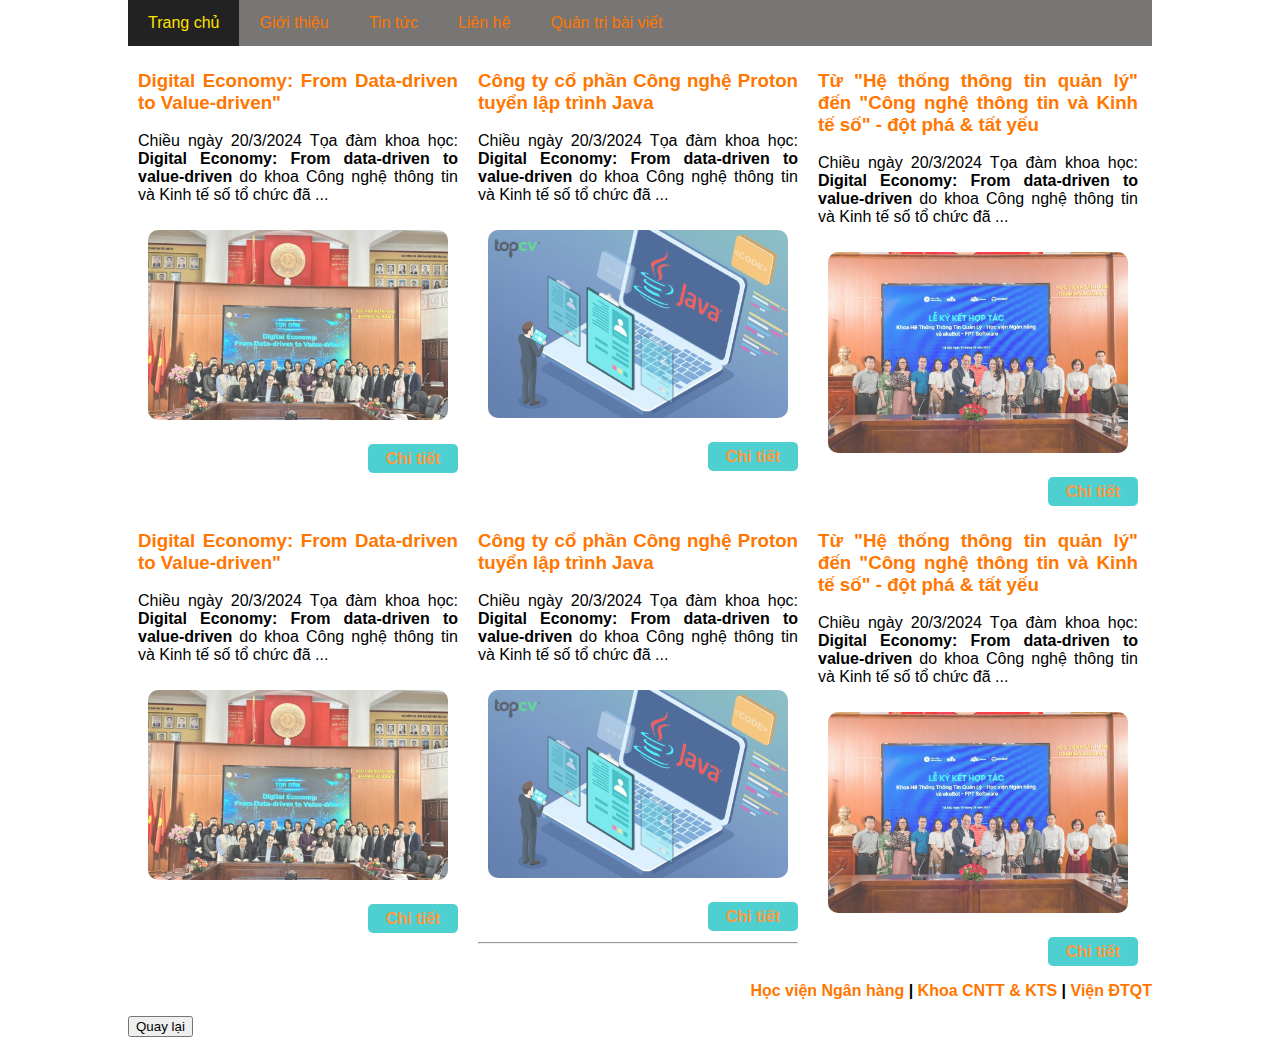
<file: index.html>
<!DOCTYPE html>
<html lang="en">
<head>
    <meta charset="UTF-8">
    <meta name="viewport" content="width=device-width, initial-scale=1.0">
    <meta name="keyword" content="J03, Học viện Ngân hàng, Hệ Việt Nhật">
    <meta name="description" content="Lớp J03, Lớp đoàn kết nhất tại Học viện Ngân hàng.">
    <meta name="Author" content="Lớp J03, Học viện Ngân hàng">
    <meta name="copyright" content="Lớp J03, Học viện Ngân hàng">
    <meta name="ROBOTS" content="INDEX, FOLLOW">
    <title>Trang chủ</title>
    <link rel="shortcut icon" href="./img/favicon.ico" type="image/x-icon">
    <link rel="stylesheet" type="text/css" href="./css/style.css">
    <script src="./js/main.js"></script>
</head>
<body>
    <nav>
        <a href="./index.html" id="selected">Trang chủ</a> <a href="./gioi_thieu.html">Giới thiệu</a> <a href="./tin_tuc.html">Tin tức</a> <a href="./lien_he.html">Liên hệ</a> <a href="./admin/quan_tri_bai_viet.html">Quản trị bài viết</a>
    </nav>
    <div class="news">
        <h3 style="text-align: justify;"><a href="./tin_tuc_chi_tiet.html">Digital Economy: From Data-driven to Value-driven"</a></h3>
        <p style="text-align: justify;">Chiều ngày 20/3/2024 Tọa đàm khoa học: <b>Digital Economy: From data-driven to value-driven</b> do khoa Công nghệ thông tin và Kinh tế số tổ chức đã ...</p>
        <p style="text-align: center;"><a href="./tin_tuc_chi_tiet.html"><img src="./img/anh_01.jpg" style="width: 700px; height: auto;" class="anh_minh_hoa"></a></p>
        <p style="text-align: right;"><a href="./tin_tuc_chi_tiet.html" class="chi_tiet">Chi tiết</a></p>
    </div>
    <div class="news">
        <h3 style="text-align: justify;"><a href="./tin_tuc_chi_tiet.html">Công ty cổ phần Công nghệ Proton tuyển lập trình Java</a></h3>
        <p style="text-align: justify;">Chiều ngày 20/3/2024 Tọa đàm khoa học: <b>Digital Economy: From data-driven to value-driven</b> do khoa Công nghệ thông tin và Kinh tế số tổ chức đã ...</p>
        <p style="text-align: center;"><a href="./tin_tuc_chi_tiet.html"><img src="./img/anh_02.jpg" style="width: 700px; height: auto;" class="anh_minh_hoa"></a></p>
        <p style="text-align: right;"><a href="./tin_tuc_chi_tiet.html" class="chi_tiet">Chi tiết</a></p>
    </div>
    <div class="news">
        <h3 style="text-align: justify;"><a href="./tin_tuc_chi_tiet.html">Từ "Hệ thống thông tin quản lý" đến "Công nghệ thông tin và Kinh tế số" - đột phá & tất yếu</a></h3>
        <p style="text-align: justify;">Chiều ngày 20/3/2024 Tọa đàm khoa học: <b>Digital Economy: From data-driven to value-driven</b> do khoa Công nghệ thông tin và Kinh tế số tổ chức đã ...</p>
        <p style="text-align: center;"><a href="./tin_tuc_chi_tiet.html"><img src="./img/anh_03.jpg" style="width: 700px; height: auto;" class="anh_minh_hoa"></a></p>
        <p style="text-align: right;"><a href="./tin_tuc_chi_tiet.html" class="chi_tiet">Chi tiết</a></p> 
    </div>
    <div class="news">
        <h3 style="text-align: justify;"><a href="./tin_tuc_chi_tiet.html">Digital Economy: From Data-driven to Value-driven"</a></h3>
        <p style="text-align: justify;">Chiều ngày 20/3/2024 Tọa đàm khoa học: <b>Digital Economy: From data-driven to value-driven</b> do khoa Công nghệ thông tin và Kinh tế số tổ chức đã ...</p>
        <p style="text-align: center;"><a href="./tin_tuc_chi_tiet.html"><img src="./img/anh_01.jpg" style="width: 700px; height: auto;" class="anh_minh_hoa"></a></p>
        <p style="text-align: right;"><a href="./tin_tuc_chi_tiet.html" class="chi_tiet">Chi tiết</a></p>
    </div>
    <div class="news">
        <h3 style="text-align: justify;"><a href="./tin_tuc_chi_tiet.html">Công ty cổ phần Công nghệ Proton tuyển lập trình Java</a></h3>
        <p style="text-align: justify;">Chiều ngày 20/3/2024 Tọa đàm khoa học: <b>Digital Economy: From data-driven to value-driven</b> do khoa Công nghệ thông tin và Kinh tế số tổ chức đã ...</p>
        <p style="text-align: center;"><a href="./tin_tuc_chi_tiet.html"><img src="./img/anh_02.jpg" style="width: 700px; height: auto;" class="anh_minh_hoa"></a></p>
        <p style="text-align: right;"><a href="./tin_tuc_chi_tiet.html" class="chi_tiet">Chi tiết</a></p>
        <hr>
    </div>
    <div class="news">
        <h3 style="text-align: justify;"><a href="./tin_tuc_chi_tiet.html">Từ "Hệ thống thông tin quản lý" đến "Công nghệ thông tin và Kinh tế số" - đột phá & tất yếu</a></h3>
        <p style="text-align: justify;">Chiều ngày 20/3/2024 Tọa đàm khoa học: <b>Digital Economy: From data-driven to value-driven</b> do khoa Công nghệ thông tin và Kinh tế số tổ chức đã ...</p>
        <p style="text-align: center;"><a href="./tin_tuc_chi_tiet.html"><img src="./img/anh_03.jpg" style="width: 700px; height: auto;" class="anh_minh_hoa"></a></p>
        <p style="text-align: right;"><a href="./tin_tuc_chi_tiet.html" class="chi_tiet">Chi tiết</a></p> 
    </div>
    <div id="footer">
        <p style="text-align: right; font-weight: bold;">
            <a href="https://hvnh.edu.vn" target="_blank">Học viện Ngân hàng</a> | <a href="https://itde.hvnh.edu.vn" target="_blank">Khoa CNTT & KTS</a> | <a href="https://isba.hvnh.edu.vn" target="_blank">Viện ĐTQT</a>
        </p>
        <p>
            <button onclick="history.back();">Quay lại</button>
        </p>
    </div>
</body>
</html>
</file>
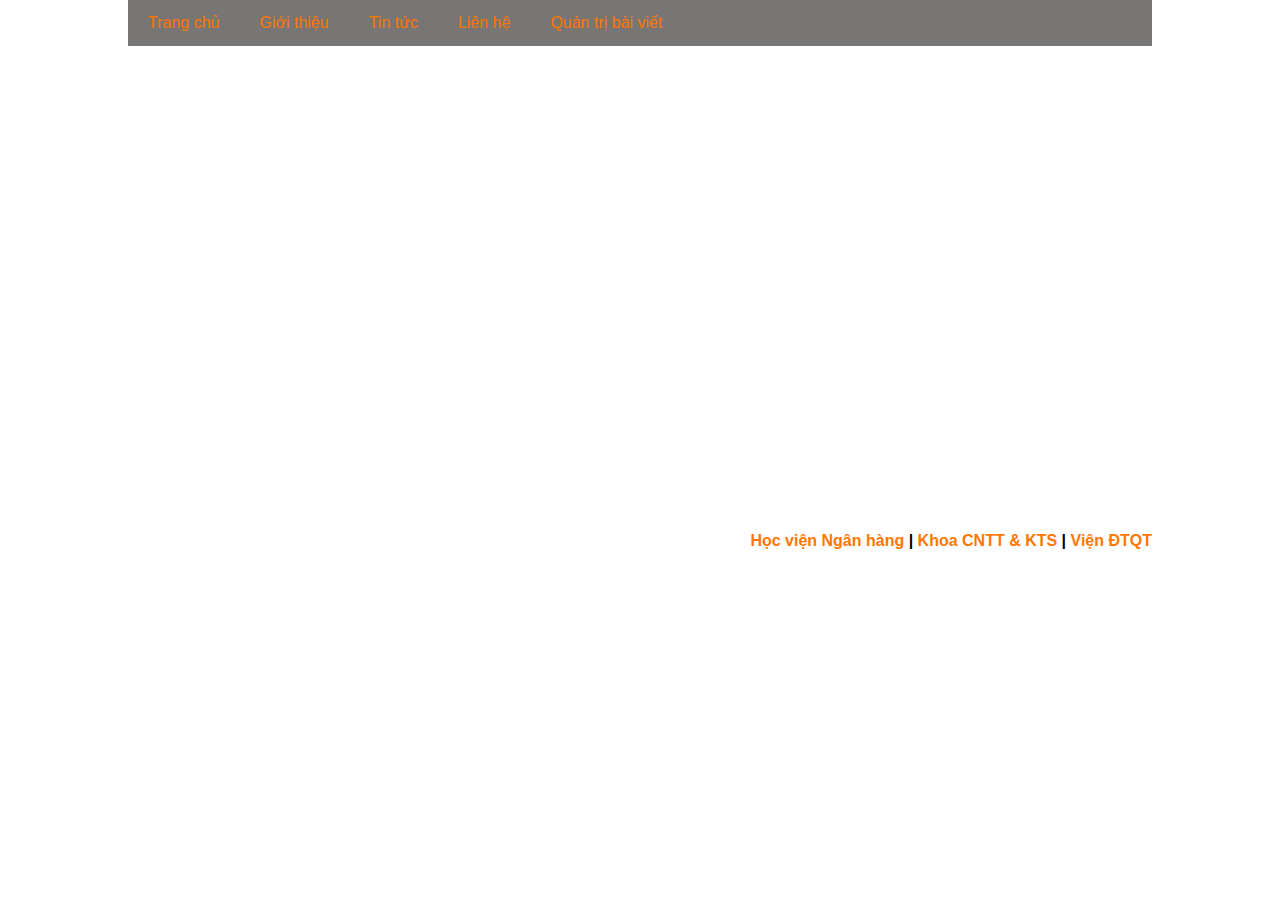
<file: video_chi_tiet.html>
<!DOCTYPE html>
<html lang="en">
<head>
    <meta charset="UTF-8">
    <meta name="viewport" content="width=device-width, initial-scale=1.0">
    <title>Video chi tiết</title>
    <link rel="shortcut icon" href="./img/favicon.ico" type="image/x-icon">
    <link rel="stylesheet" type="text/css" href="./css/style.css">
</head>
<body>
    <nav>
        <a href="./index.html">Trang chủ</a> <a href="./gioi_thieu.html">Giới thiệu</a> <a href="./tin_tuc.html">Tin tức</a> <a href="./lien_he.html">Liên hệ</a> <a href="./admin/quan_tri_bai_viet.html">Quản trị bài viết</a>
    </nav>
    
    <p style="text-align: center;">
        <iframe width="800" height="450" src="https://www.youtube.com/embed/yWx7RWsmIK8?si=gEi8MzIFRDMVeUlJ" title="YouTube video player" frameborder="0" allow="accelerometer; autoplay; clipboard-write; encrypted-media; gyroscope; picture-in-picture; web-share" referrerpolicy="strict-origin-when-cross-origin" allowfullscreen></iframe>
    </p>

    <p style="text-align: right; font-weight: bold;">
        <a href="https://hvnh.edu.vn" target="_blank">Học viện Ngân hàng</a> | <a href="https://itde.hvnh.edu.vn" target="_blank">Khoa CNTT & KTS</a> | <a href="https://isba.hvnh.edu.vn" target="_blank">Viện ĐTQT</a>
    </p>
</body>
</html>
</file>
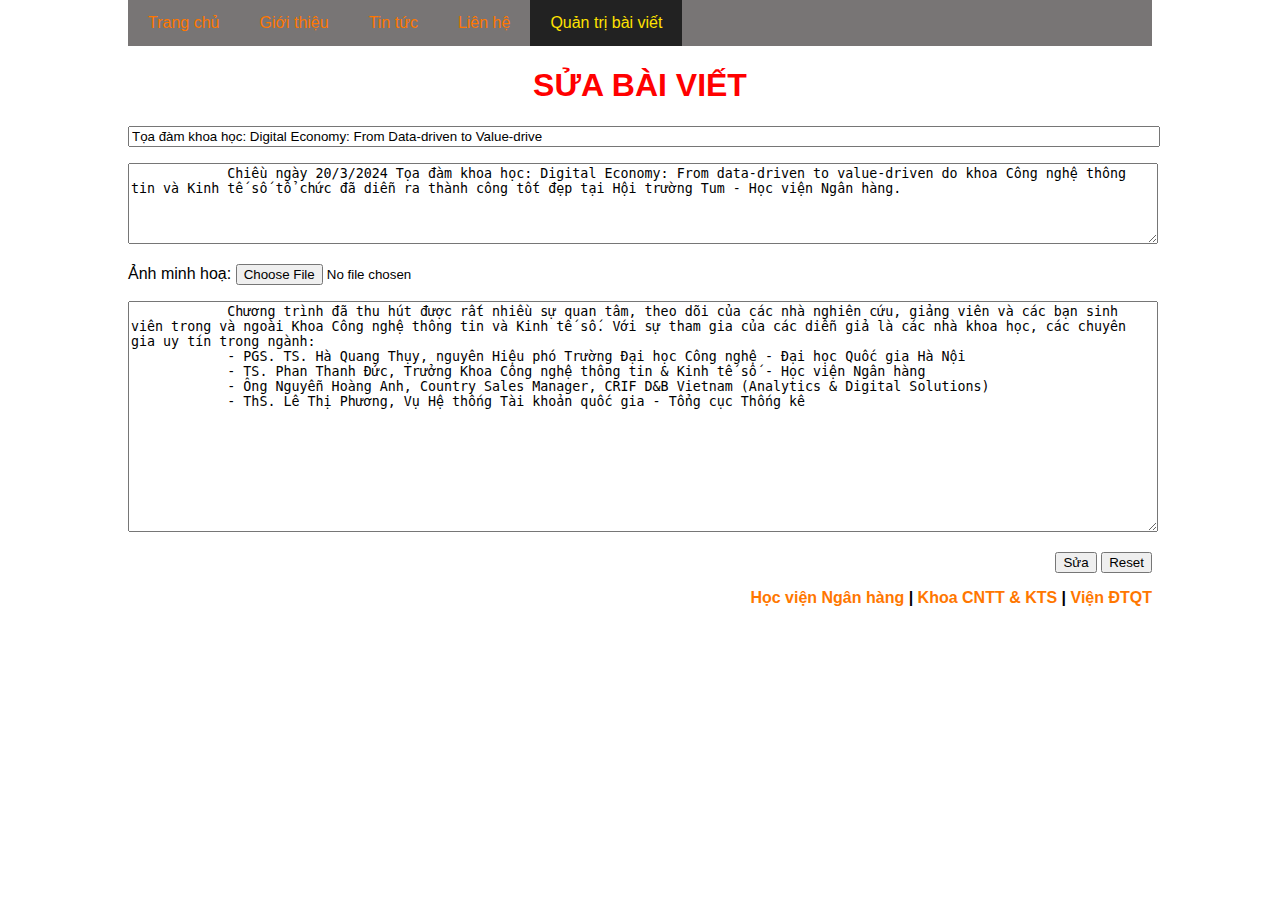
<file: admin/bai_viet_sua.html>
<!DOCTYPE html>
<html lang="en">
<head>
    <meta charset="UTF-8">
    <meta name="viewport" content="width=device-width, initial-scale=1.0">
    <title>Sửa bài viết</title>
    <link rel="shortcut icon" href="../img/favicon.ico" type="image/x-icon">
    <link rel="stylesheet" type="text/css" href="../css/style.css">
</head>
<body>
    <nav>
        <a href="../index.html">Trang chủ</a> <a href="../gioi_thieu.html">Giới thiệu</a> <a href="../tin_tuc.html">Tin tức</a> <a href="../lien_he.html">Liên hệ</a> <a href="../admin/quan_tri_bai_viet.html" id="selected">Quản trị bài viết</a>
    </nav>
    
    <h1 style="text-align: center; font-weight: bold; text-transform: uppercase; color: red;">Sửa bài viết</h1>
    
    <form action="../admin/bai_viet_sua_thuc_hien.html" method="post">
        <p>
            <input type="text" name="txtTieuDe" placeholder="Tiêu đề" style="width: 100%;" value="Tọa đàm khoa học: Digital Economy: From Data-driven to Value-drive">
        </p>
        <textarea name="txtMoTa" placeholder="Mô tả bài viết" style="width: 100%;" rows="5">
            Chiều ngày 20/3/2024 Tọa đàm khoa học: Digital Economy: From data-driven to value-driven do khoa Công nghệ thông tin và Kinh tế số tổ chức đã diễn ra thành công tốt đẹp tại Hội trường Tum - Học viện Ngân hàng.
        </textarea>
        <p>Ảnh minh hoạ: <input type="file" name="txtAnhMinhHoa"></p>
        <textarea name="txtNoiDungBaiViet" placeholder="Nội dung bài viết" style="width: 100%;" rows="15">
            Chương trình đã thu hút được rất nhiều sự quan tâm, theo dõi của các nhà nghiên cứu, giảng viên và các bạn sinh viên trong và ngoài Khoa Công nghệ thông tin và Kinh tế số. Với sự tham gia của các diễn giả là các nhà khoa học, các chuyên gia uy tín trong ngành:
            - PGS. TS. Hà Quang Thụy, nguyên Hiệu phó Trường Đại học Công nghệ - Đại học Quốc gia Hà Nội
            - TS. Phan Thanh Đức, Trưởng Khoa Công nghệ thông tin & Kinh tế số - Học viện Ngân hàng
            - Ông Nguyễn Hoàng Anh, Country Sales Manager, CRIF D&B Vietnam (Analytics & Digital Solutions)
            - ThS. Lê Thị Phương, Vụ Hệ thống Tài khoản quốc gia - Tổng cục Thống kê
        </textarea>
        <p style="text-align: right;">
            <input type="submit" value="Sửa">
            <input type="reset" value="Reset">
        </p>
    </form>

    <p style="text-align: right; font-weight: bold;">
        <a href="https://hvnh.edu.vn" target="_blank">Học viện Ngân hàng</a> | <a href="https://itde.hvnh.edu.vn" target="_blank">Khoa CNTT & KTS</a> | <a href="https://isba.hvnh.edu.vn" target="_blank">Viện ĐTQT</a>
    </p>
</body>
</html>
</file>
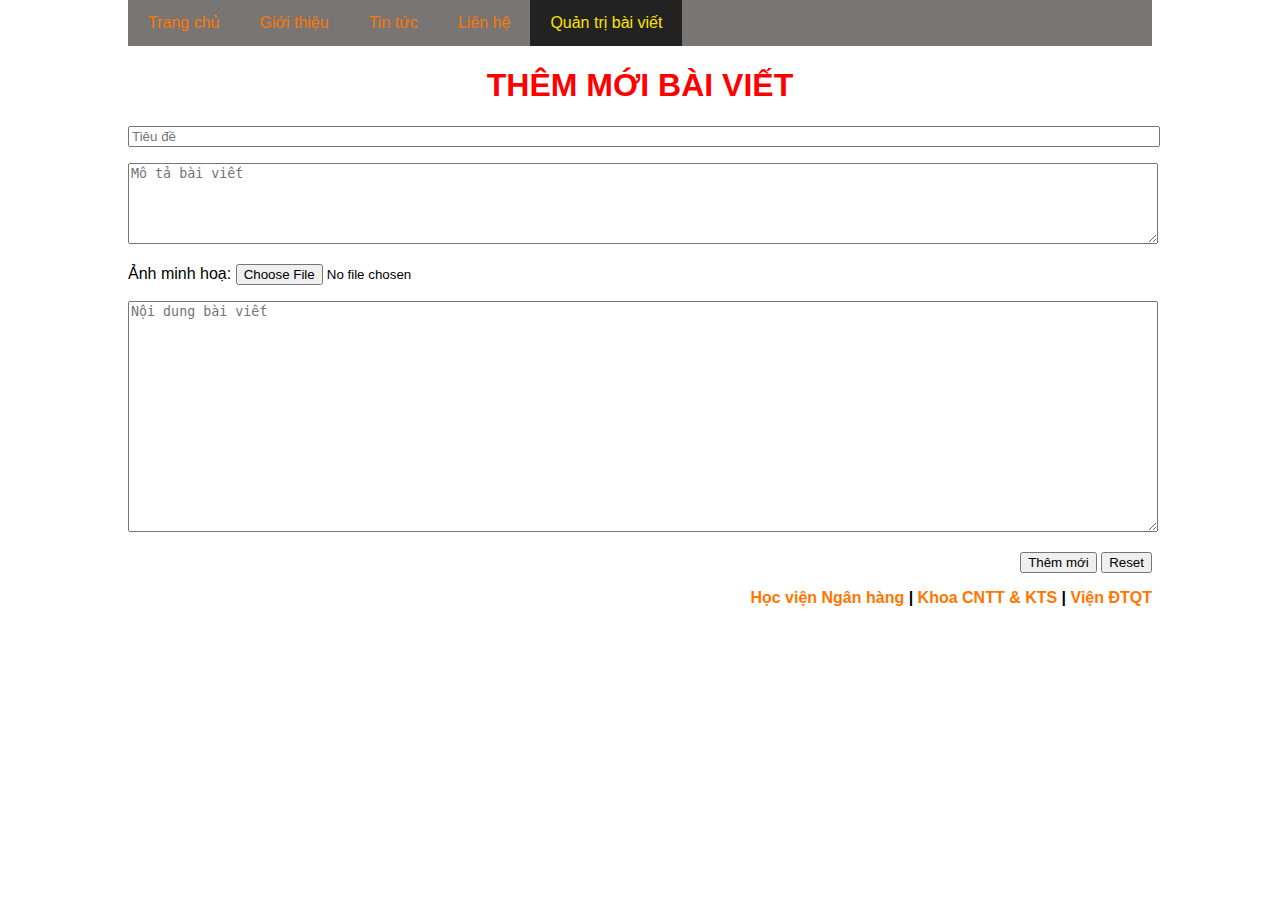
<file: admin/bai_viet_them_moi.html>
<!DOCTYPE html>
<html lang="en">
<head>
    <meta charset="UTF-8">
    <meta name="viewport" content="width=device-width, initial-scale=1.0">
    <title>Thêm mới bài viết</title>
    <link rel="shortcut icon" href="../img/favicon.ico" type="image/x-icon">
    <link rel="stylesheet" type="text/css" href="../css/style.css">
</head>
<body>
    <nav>
        <a href="../index.html">Trang chủ</a> <a href="../gioi_thieu.html">Giới thiệu</a> <a href="../tin_tuc.html">Tin tức</a> <a href="../lien_he.html">Liên hệ</a> <a href="../admin/quan_tri_bai_viet.html" id="selected">Quản trị bài viết</a>
    </nav>
    
    <h1 style="text-align: center; font-weight: bold; text-transform: uppercase; color: red;">Thêm mới bài viết</h1>
    
    <form action="../admin/bai_viet_them_moi_thuc_hien.html" method="post">
        <p>
            <input type="text" name="txtTieuDe" placeholder="Tiêu đề" style="width: 100%;">
        </p>
        <textarea name="txtMoTa" placeholder="Mô tả bài viết" style="width: 100%;" rows="5"></textarea>
        <p>Ảnh minh hoạ: <input type="file" name="txtAnhMinhHoa"></p>
        <textarea name="txtNoiDungBaiViet" placeholder="Nội dung bài viết" style="width: 100%;" rows="15"></textarea>
        <p style="text-align: right;">
            <input type="submit" value="Thêm mới">
            <input type="reset" value="Reset">
        </p>
    </form>

    <p style="text-align: right; font-weight: bold;">
        <a href="https://hvnh.edu.vn" target="_blank">Học viện Ngân hàng</a> | <a href="https://itde.hvnh.edu.vn" target="_blank">Khoa CNTT & KTS</a> | <a href="https://isba.hvnh.edu.vn" target="_blank">Viện ĐTQT</a>
    </p>
</body>
</html>
</file>
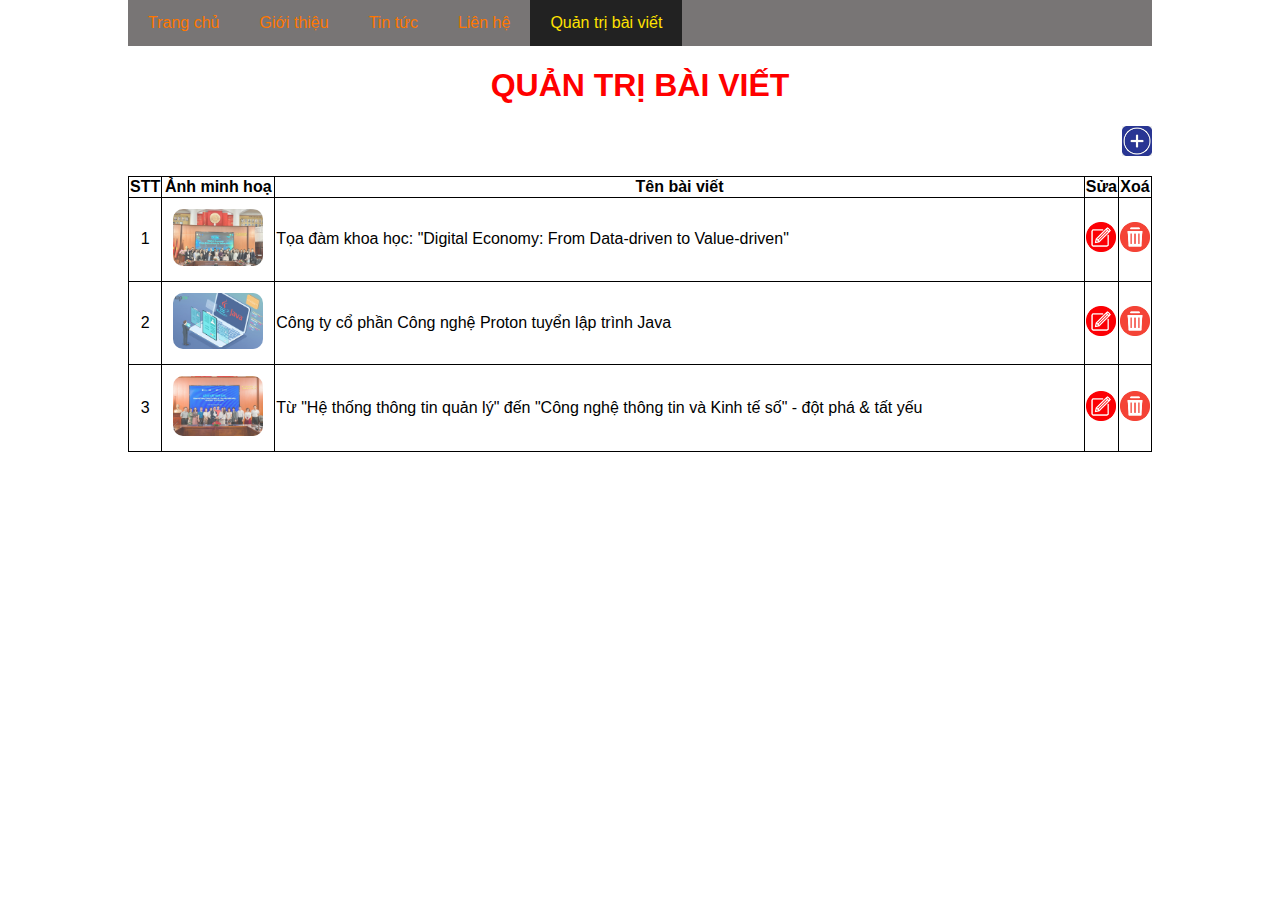
<file: admin/quan_tri_bai_viet.html>
<!DOCTYPE html>
<html lang="en">
<head>
    <meta charset="UTF-8">
    <meta name="viewport" content="width=device-width, initial-scale=1.0">
    <meta name="keyword" content="J03, Học viện Ngân hàng, Hệ Việt Nhật">
    <meta name="description" content="Lớp J03, Lớp đoàn kết nhất tại Học viện Ngân hàng.">
    <meta name="Author" content="Lớp J03, Học viện Ngân hàng">
    <meta name="copyright" content="Lớp J03, Học viện Ngân hàng">
    <meta name="ROBOTS" content="INDEX, FOLLOW">
    <title>Quản trị bài viết | Lớp J03</title>
    <link rel="shortcut icon" href="../img/favicon.ico" type="image/x-icon">
    <link rel="stylesheet" type="text/css" href="../css/style.css">
</head>
<body>
    <nav>
        <a href="../index.html">Trang chủ</a> <a href="../gioi_thieu.html">Giới thiệu</a> <a href="../tin_tuc.html">Tin tức</a> <a href="../lien_he.html">Liên hệ</a> <a href="../admin/quan_tri_bai_viet.html" id="selected">Quản trị bài viết</a>
    </nav>
    
    <h1 style="text-align: center; font-weight: bold; text-transform: uppercase; color: red;">Quản trị bài viết</h1>
    
    <p style="text-align: right;">
        <a href="bai_viet_them_moi.html"><img src="../img/add.jpg" style="width: 30px; height: auto;"></a>
    </p>
    <table style="border-collapse: collapse;">
        <tr style="border: 1px solid black;">
            <td style="width: 50px; font-weight: bold; text-align: center; border: 1px solid black;">STT</td>
            <td style="width: 100px; font-weight: bold; text-align: center; border: 1px solid black;">Ảnh minh hoạ</td>
            <td style="width: 100%; font-weight: bold; text-align: center; border: 1px solid black;">Tên bài viết</td>
            <td style="width: 50px; font-weight: bold; text-align: center; border: 1px solid black;">Sửa</td>
            <td style="width: 50px; font-weight: bold; text-align: center; border: 1px solid black;">Xoá</td>
        </tr>
        <tr style="border: 1px solid black;">
            <td style="text-align: center; border: 1px solid black;">1</td>
            <td style="text-align: center; border: 1px solid black;"><img src="../img/anh_01.jpg" style="width: 90px; height: auto;" class="anh_minh_hoa"></td>
            <td style="text-align: justify; border: 1px solid black;">Tọa đàm khoa học: "Digital Economy: From Data-driven to Value-driven"</td>
            <td style="text-align: center; border: 1px solid black;"><a href="bai_viet_sua.html"><img src="../img/edit.png" style="width: 30px; height: auto;"></a></td>
            <td style="text-align: center; border: 1px solid black;"><a href="bai_viet_xoa.html"><img src="../img/delete.png" style="width: 30px; height: auto;"></a></td>
        </tr>
        <tr style="border: 1px solid black;">
            <td style="text-align: center; border: 1px solid black;">2</td>
            <td style="text-align: center; border: 1px solid black;"><img src="../img/anh_02.jpg" style="width: 90px; height: auto;" class="anh_minh_hoa"></td>
            <td style="text-align: justify; border: 1px solid black;">Công ty cổ phần Công nghệ Proton tuyển lập trình Java</td>
            <td style="text-align: center; border: 1px solid black;"><a href="bai_viet_sua.html"><img src="../img/edit.png" style="width: 30px; height: auto;"></a></td>
            <td style="text-align: center; border: 1px solid black;"><a href="bai_viet_xoa.html"><img src="../img/delete.png" style="width: 30px; height: auto;"></a></td>
        </tr>
        <tr>
            <td style="text-align: center; border: 1px solid black;">3</td>
            <td style="text-align: center; border: 1px solid black;"><img src="../img/anh_03.jpg" style="width: 90px; height: auto;" class="anh_minh_hoa"></td>
            <td style="text-align: justify; border: 1px solid black;">Từ "Hệ thống thông tin quản lý" đến "Công nghệ thông tin và Kinh tế số" - đột phá & tất yếu</td>
            <td style="text-align: center; border: 1px solid black;"><a href="bai_viet_sua.html"><img src="../img/edit.png" style="width: 30px; height: auto;"></a></td>
            <td style="text-align: center; border: 1px solid black;"><a href="bai_viet_xoa.html"><img src="../img/delete.png" style="width: 30px; height: auto;"></a></td>
        </tr>
    </table>
</body>
</html>
</file>
<file: css/style.css>
body {
    background-color: rgb(255, 255, 255);
    font-family: Arial, Helvetica, sans-serif;
    margin: 0 auto;
    width: 1024px;
}

a:link {
    text-decoration: none;
    color:rgb(255, 119, 0);
}

a:visited {
    text-decoration: none;
    color:rgb(255, 119, 0);
}

a:hover {
    color:brown;
}

a:active {
    color:brown;
}

h3 {
}

.anh_minh_hoa {
    border-radius: 10px;
    opacity: 0.75;
    margin: 10px;
}

.chi_tiet {
    background-color: rgb(21, 193, 193);
    padding: 6px 18px;
    border-radius: 5px;
    font-family: Verdana, Geneva, Tahoma, sans-serif;
    font-weight: bold;
    font-size: 12pt;
    opacity: 0.75;
}

nav {
    display: flex;
    background-color: #787575;
    flex: 100%;
    padding: 0px;
}

nav a {
    color: white;
    padding: 14px 20px;
    text-align: center;
    text-decoration: none;
}

nav a:hover {
    background-color: #222222;
    color:#ffe100;
}

nav #selected {
    background-color: #222222;
    color:#ffe100;
}

p {
    text-align: justify;
}

div.news {
    float: left;
    width: 320px;
    height: 450px;
    margin: 5px 10px;
}

div.news img {
    width: 300px !important;
}

div#footer {
    clear: both;
    float: left;
    width: 100%;
    text-align: right;
}
</file>
